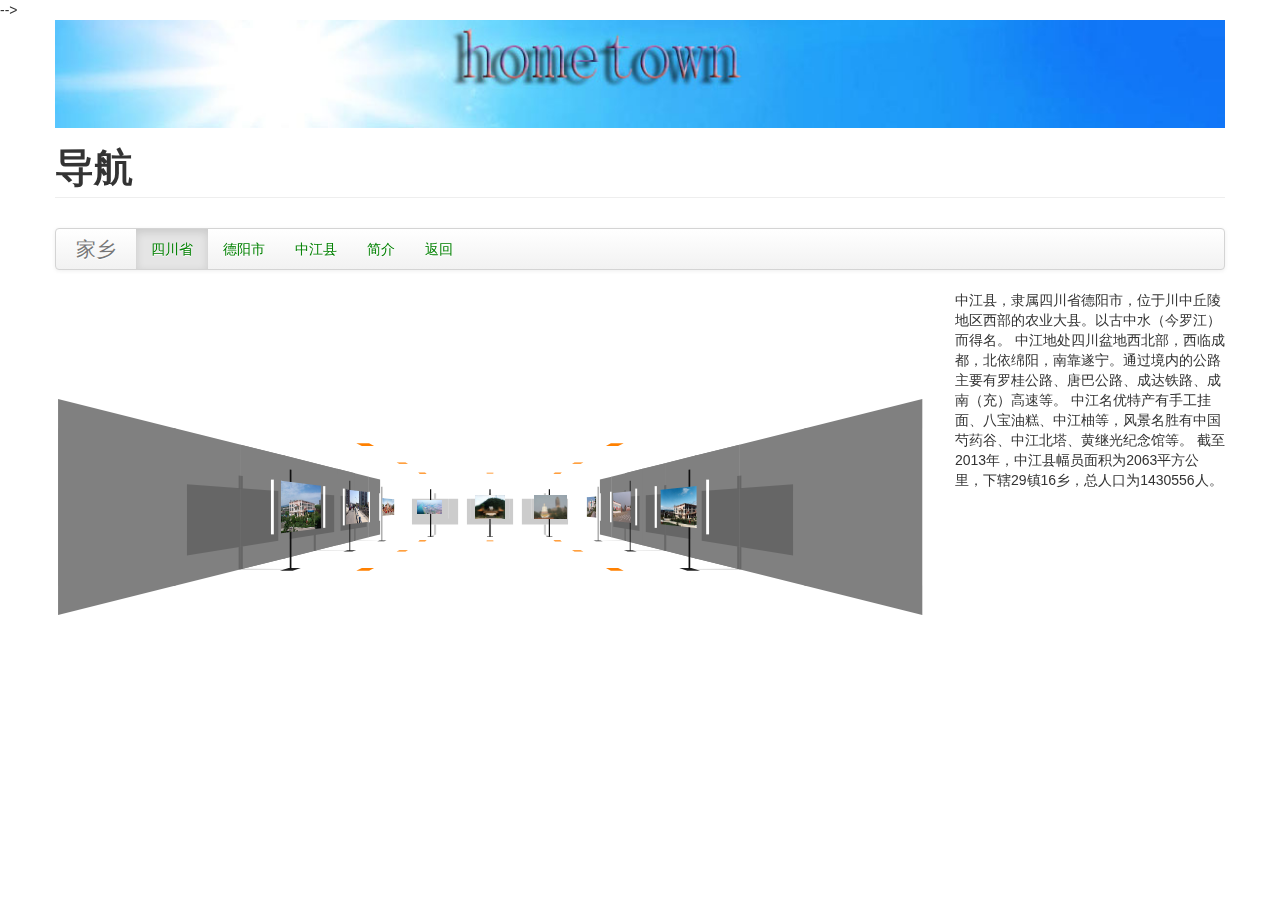
<file: hometown.html>
<!doctype html>
<html>
<head>
<meta charset="utf-8">
<meta name="viewport" content="width=device-width,initial-scale=1.0">
<link rel="stylesheet" href="../bootstrap/css/bootstrap.css">
<link rel="stylesheet" href="../bootstrap/css/bootstrap-responsive.min.css">

<!--[if It IE 9]>
<script src="http://html5shim.googlecode.com/svn/trunk/html5.js"></script>
<![endif]-->
<title>家乡</title>
<style>
div.bg{background:url(images/天空3.png) repeat;overflow:hidden;}

#canvas {
	width:100%;
	height:100%;
	background:#fff;
 overflow:hidden;
}
div.rig{width:100%;height:100%;}
.can{overflow:hidden;}
</style>
<script type="text/javascript" src="js/ge1doot.js"></script>
<script type="text/javascript">

"use strict";

(function () {
	/* ==== definitions ==== */
	var diapo = [], layers = [], ctx, pointer, scr, camera, light, fps = 0, quality = [1,2],
	// ---- poly constructor ----
	Poly = function (parent, face) {
		this.parent = parent;
		this.ctx    = ctx;
		this.color  = face.fill || false;
		this.points = [];
		if (!face.img) {
			// ---- create points ----
			for (var i = 0; i < 4; i++) {
				this.points[i] = new ge1doot.transform3D.Point(
					parent.pc.x + (face.x[i] * parent.normalZ) + (face.z[i] * parent.normalX),
					parent.pc.y +  face.y[i],
					parent.pc.z + (face.x[i] * parent.normalX) + (-face.z[i] * parent.normalZ)
				);
			}
			this.points[3].next = false;
		}
	},
	// ---- diapo constructor ----
	Diapo = function (path, img, structure) {
		// ---- create image ----
		this.img = new ge1doot.transform3D.Image(
			this, path + img.img, 1, {
				isLoaded: function(img) {
					img.parent.isLoaded = true;
					img.parent.loaded(img);
				}
			}
		);
		this.visible  = false;
		this.normalX  = img.nx;
		this.normalZ  = img.nz;
		// ---- point center ----
		this.pc = new ge1doot.transform3D.Point(img.x, img.y, img.z);
		// ---- target positions ----
		this.tx = img.x + (img.nx * Math.sqrt(camera.focalLength) * 20);
		this.tz = img.z - (img.nz * Math.sqrt(camera.focalLength) * 20);
		// ---- create polygons ----
		this.poly = [];
		for (var i = -1, p; p = structure[++i];) {
			layers[i] = (p.img === true ? 1 : 2);
			this.poly.push(
				new Poly(this, p)
			);
		}
	},
	// ---- init section ----
	init = function (json) {
		// draw poly primitive
		Poly.prototype.drawPoly = ge1doot.transform3D.drawPoly;
		// ---- init screen ----
		scr = new ge1doot.Screen({
			container: "canvas"
		});
		ctx = scr.ctx;
		scr.resize();
		// ---- init pointer ----
		pointer = new ge1doot.Pointer({
			tap: function () {
				if (camera.over) {
					if (camera.over === camera.target.elem) {
						// ---- return to the center ----
						camera.target.x = 0;
						camera.target.z = 0;
						camera.target.elem = false;
					} else {
						// ---- goto diapo ----
						camera.target.elem = camera.over;
						camera.target.x = camera.over.tx;
						camera.target.z = camera.over.tz;
						// ---- adapt tesselation level to distance ----
						for (var i = 0, d; d = diapo[i++];) {
							var dx = camera.target.x - d.pc.x;
							var dz = camera.target.z - d.pc.z;
							var dist = Math.sqrt(dx * dx + dz * dz);
							var lev = (dist > 1500) ? quality[0] : quality[1];
							d.img.setLevel(lev);
						}
					}
				}
			}
		});
		// ---- init camera ----
		camera = new ge1doot.transform3D.Camera({
			focalLength: Math.sqrt(scr.width) * 10,
			easeTranslation: 0.025,
			easeRotation: 0.06,
			disableRz: true
		}, {
			move: function () {
				this.over = false;
				// ---- rotation ----
				if (pointer.isDraging) {
					this.target.elem = false;
					this.target.ry = -pointer.Xi * 0.01;
					this.target.rx = (pointer.Y - scr.height * 0.5) / (scr.height * 0.5);
				} else {
					if (this.target.elem) {
						this.target.ry = Math.atan2(
							this.target.elem.pc.x - this.x,
							this.target.elem.pc.z - this.z
						);
					}
				}
				this.target.rx *= 0.9;
			}
		});
		camera.z  = -10000;
		camera.py = 0;
		// ---- create images ----
		for (var i = 0, img; img = json.imgdata[i++];) {
			diapo.push(
				new Diapo(
					json.options.imagesPath, 
					img, 
					json.structure
				)
			);
		}	
		// ---- start engine ---- >>>
		setInterval(function() {
			quality = (fps > 50) ? [2,3] : [1,2];
			fps = 0;
		}, 1000);
		run();
	},
	// ---- main loop ----
	run = function () {
		// ---- clear screen ----
		ctx.clearRect(0, 0, scr.width, scr.height);
		// ---- camera ----
		camera.move();
		// ---- draw layers ----
		for (var k = -1, l; l = layers[++k];) {
			light = false;
			for (var i = 0, d; d = diapo[i++];) {
				(l === 1 && d.draw()) || 
				(d.visible && d.poly[k].draw());
			}
		}
		// ---- cursor ----
		if (camera.over && !pointer.isDraging) {
			scr.setCursor("pointer");
		} else {
			scr.setCursor("move");
		}
		// ---- loop ----
		fps++;
		requestAnimFrame(run);
	};
	/* ==== prototypes ==== */
	Poly.prototype.draw = function () {
		// ---- color light ----
		var c = this.color;
		if (c.light || !light) {
			var s = c.light ? this.parent.light : 1;
			// ---- rgba color ----
			light = "rgba(" + 
				Math.round(c.r * s) + "," +
				Math.round(c.g * s) + "," + 
				Math.round(c.b * s) + "," + (c.a || 1) + ")";
			ctx.fillStyle = light;
		}
		// ---- paint poly ----
		if (!c.light || this.parent.light < 1) {
			// ---- projection ----
			for (
				var i = 0; 
				this.points[i++].projection();
			);
			this.drawPoly();
			ctx.fill();
		}
	}
	/* ==== image onload ==== */
	Diapo.prototype.loaded = function (img) {
		// ---- create points ----
		var d = [-1,1,1,-1,1,1,-1,-1];
		var w = img.texture.width  * 0.5;
		var h = img.texture.height * 0.5;
		for (var i = 0; i < 4; i++) {
			img.points[i] = new ge1doot.transform3D.Point(
				this.pc.x + (w * this.normalZ * d[i]),
				this.pc.y + (h * d[i + 4]),
				this.pc.z + (w * this.normalX * d[i])
			);
		}
	}
	/* ==== images draw ==== */
	Diapo.prototype.draw = function () {
		// ---- visibility ----
		this.pc.projection();
		if (this.pc.Z > -(camera.focalLength >> 1) && this.img.transform3D(true)) {
			// ---- light ----
			this.light = 0.5 + Math.abs(this.normalZ * camera.cosY - this.normalX * camera.sinY) * 0.6;
			// ---- draw image ----
			this.visible = true;
			this.img.draw();
			// ---- test pointer inside ----
			if (pointer.hasMoved || pointer.isDown) {
				if (
					this.img.isPointerInside(
						pointer.X,
						pointer.Y
					)
				) camera.over = this;
			}
		} else this.visible = false;
		return true;
	}
	return {
		// --- load data ----
		load : function (data) {
			window.addEventListener('load', function () {
				ge1doot.loadJS(
					"js/imageTransform3D.js",
					init, data
				);
			}, false);
		}
	}
})().load({
	imgdata:[
		// north
		{img:'images/1.jpg', x:-1000, y:0, z:1500, nx:0, nz:1},
		{img:'images/2.jpg', x:0,     y:0, z:1500, nx:0, nz:1},
		{img:'images/3.jpg', x:1000,  y:0, z:1500, nx:0, nz:1},
		// east
		{img:'images/4.jpg', x:1500,  y:0, z:1000, nx:-1, nz:0},
		{img:'images/5.jpg', x:1500,  y:0, z:0, nx:-1, nz:0},
		{img:'images/6.jpg', x:1500,  y:0, z:-1000, nx:-1, nz:0},
		// south
		{img:'images/7.jpg', x:1000,  y:0, z:-1500, nx:0, nz:-1},
		{img:'images/8.jpg', x:0,     y:0, z:-1500, nx:0, nz:-1},
		{img:'images/9.jpg', x:-1000, y:0, z:-1500, nx:0, nz:-1},
		// west
		{img:'images/10.jpg', x:-1500, y:0, z:-1000, nx:1, nz:0},
		{img:'images/11.jpg', x:-1500, y:0, z:0, nx:1, nz:0},
		{img:'images/12.jpg', x:-1500, y:0, z:1000, nx:1, nz:0}
	],
	structure:[
		{
			// wall
			fill: {r:255, g:255, b:255, light:1},
			x: [-1001,-490,-490,-1001],
			z: [-500,-500,-500,-500],
			y: [500,500,-500,-500]
		},{
			// wall
			fill: {r:255, g:255, b:255, light:1},
			x: [-501,2,2,-500],
			z: [-500,-500,-500,-500],
			y: [500,500,-500,-500]
		},{
			// wall
			fill: {r:255, g:255, b:255, light:1},
			x: [0,502,502,0],
			z: [-500,-500,-500,-500],
			y: [500,500,-500,-500]
		},{
			// wall
			fill: {r:255, g:255, b:255, light:1},
			x: [490,1002,1002,490],
			z: [-500,-500,-500,-500],
			y: [500,500,-500,-500]
		},{
			// shadow
			fill: {r:0, g:0, b:0, a:0.2},
			x: [-420,420,420,-420],
			z: [-500,-500,-500,-500],
			y: [150, 150,-320,-320]
		},{
			// shadow
			fill: {r:0, g:0, b:0, a:0.2},
			x: [-20,20,20,-20],
			z: [-500,-500,-500,-500],
			y: [250, 250,150,150]
		},{
			// shadow
			fill: {r:0, g:0, b:0, a:0.2},
			x: [-20,20,20,-20],
			z: [-500,-500,-500,-500],
			y: [-320, -320,-500,-500]
		},{
			// shadow
			fill: {r:0, g:0, b:0, a:0.2},
			x: [-20,20,10,-10],
			z: [-500,-500,-100,-100],
			y: [-500, -500,-500,-500]
		},{
			// base
			fill: {r:32, g:32, b:32},
			x: [-50,50,50,-50],
			z: [-150,-150,-50,-50],
			y: [-500,-500,-500,-500]
		},{
			// support
			fill: {r:16, g:16, b:16},
			x: [-10,10,10,-10],
			z: [-100,-100,-100,-100],
			y: [300,300,-500,-500]
		},{
			// frame
			fill: {r:255, g:255, b:255},
			x: [-320,-320,-320,-320],
			z: [0,-20,-20,0],
			y: [-190,-190,190,190]
		},{
			// frame
			fill: {r:255, g:255, b:255},
			x: [320,320,320,320],
			z: [0,-20,-20,0],
			y: [-190,-190,190,190]
		},
		{img:true},
		{
			// ceilingLight
			fill: {r:255, g:128, b:0},
			x: [-50,50,50,-50],
			z: [450,450,550,550],
			y: [500,500,500,500]
		},{
			// groundLight
			fill: {r:255, g:128, b:0},
			x: [-50,50,50,-50],
			z: [450,450,550,550],
			y: [-500,-500,-500,-500]
		}
	],
	options:{
		imagesPath: ""
	}
});
</script>
</head>

<body>
<!--<audio src="music/魏新雨 - 恋人心.mp3" type="audio/mp3" autoplay="true" loop></audio><!--背景音乐-->-->
<div class="container bg">
  <div class="row">
    <div class="span12"><img src=  "images/homt.jpg" alt="加载中...." style="width:100%;height:100%;">
    </div>
  </div>
</div>
<div class="container">  
  <h1 class="page-header">导航</h1>
  <div class="navbar ">
    <div class="navbar-inner">
    <a href="#" class="btn btn-navbar" data-toggle="collapse" data-target=".nav-collapse">
    <span class="icon-bar"></span>
    <span class="icon-bar"></span>
    <span class="icon-bar"></span>
    </a>
    <a href="#" class="brand">家乡</a>
      <div class="nav-collapse">
    <ul class="nav"> 
    <li class="active"><a class="title1" onClick="color:blue;" style="color:green";>四川省</a></li>
    <li><a class="title1" style="color:green";>德阳市</a></li>
    <li><a  class="title1" style="color:green";>中江县</a></li>
    <li><a  class="title1" href="jianjie.html" style="color:green";>简介</a></li>
    <li><a href="index.html" class="title1" style="color:green";>返回</a></li>
    </ul>
         </div>
    </div>
  </div>
  <div class="row-fluid">
    <div class="span9 can" style="overflow=hidden;">
       
        <canvas id="canvas" >你的浏览器不支持HTML5画布技术，请使用谷歌浏览器。</canvas><!--画布-->  
    </div>
    
    <div class="span3 rig"><p>中江县，隶属四川省德阳市，位于川中丘陵地区西部的农业大县。以古中水（今罗江）而得名。
中江地处四川盆地西北部，西临成都，北依绵阳，南靠遂宁。通过境内的公路主要有罗桂公路、唐巴公路、成达铁路、成南（充）高速等。
中江名优特产有手工挂面、八宝油糕、中江柚等，风景名胜有中国芍药谷、中江北塔、黄继光纪念馆等。
截至2013年，中江县幅员面积为2063平方公里，下辖29镇16乡，总人口为1430556人。 </p>
    </div>
  </div>
  
</div>

<script src="../bootstrap/js/jquery-2.1.4.min.js"></script>
<script src="../bootstrap/js/bootstrap.min.js"></script>
</body>
</html>
</file>
